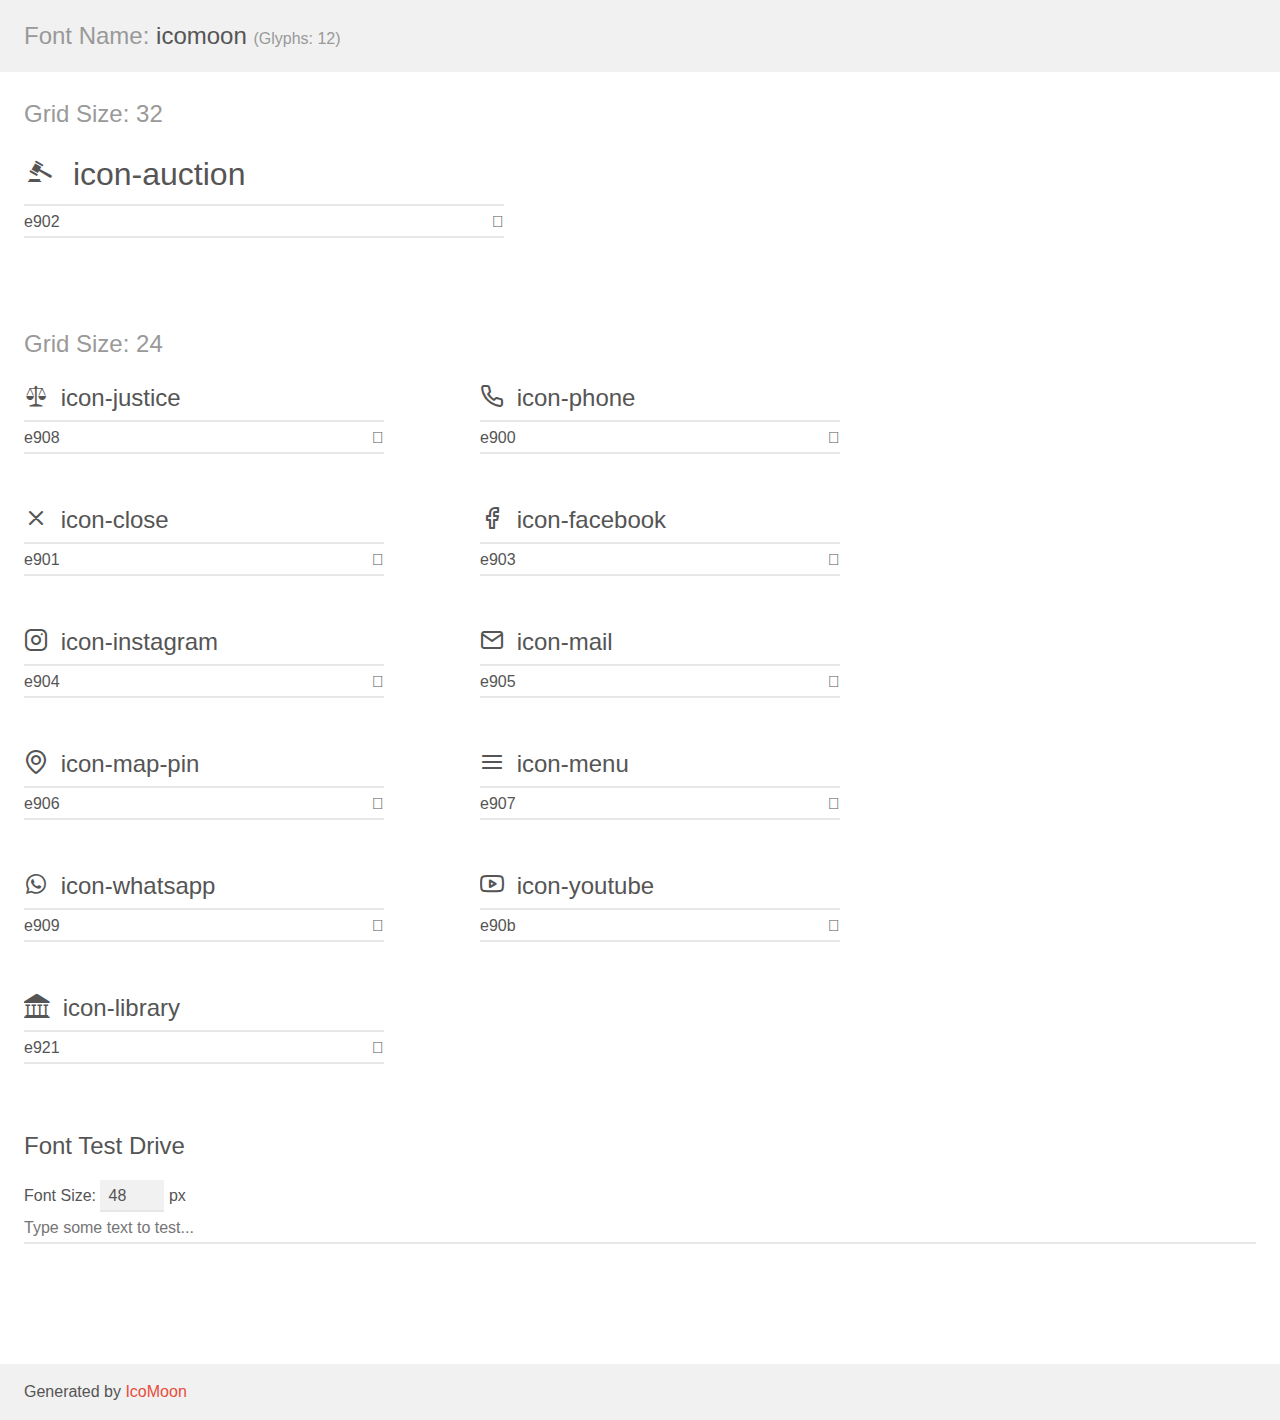
<file: assetes/demo.html>
<!doctype html>
<html>
<head>
    <meta charset="utf-8">
    <title>IcoMoon Demo</title>
    <meta name="description" content="An Icon Font Generated By IcoMoon.io">
    <meta name="viewport" content="width=device-width, initial-scale=1">
    <link rel="stylesheet" href="demo-files/demo.css">
    <link rel="stylesheet" href="style.css"></head>
<body>
    <div class="bgc1 clearfix">
        <h1 class="mhmm mvm"><span class="fgc1">Font Name:</span> icomoon <small class="fgc1">(Glyphs:&nbsp;12)</small></h1>
    </div>
    <div class="clearfix mhl ptl">
        <h1 class="mvm mtn fgc1">Grid Size: 32</h1>
        <div class="glyph fs1">
            <div class="clearfix bshadow0 pbs">
                <span class="icon-auction"></span>
                <span class="mls"> icon-auction</span>
            </div>
            <fieldset class="fs0 size1of1 clearfix hidden-false">
                <input type="text" readonly value="e902" class="unit size1of2" />
                <input type="text" maxlength="1" readonly value="&#xe902;" class="unitRight size1of2 talign-right" />
            </fieldset>
            <div class="fs0 bshadow0 clearfix hidden-true">
                <span class="unit pvs fgc1">liga: </span>
                <input type="text" readonly value="" class="liga unitRight" />
            </div>
        </div>
    </div>
    <div class="clearfix mhl ptl">
        <h1 class="mvm mtn fgc1">Grid Size: 24</h1>
        <div class="glyph fs2">
            <div class="clearfix bshadow0 pbs">
                <span class="icon-justice"></span>
                <span class="mls"> icon-justice</span>
            </div>
            <fieldset class="fs0 size1of1 clearfix hidden-false">
                <input type="text" readonly value="e908" class="unit size1of2" />
                <input type="text" maxlength="1" readonly value="&#xe908;" class="unitRight size1of2 talign-right" />
            </fieldset>
            <div class="fs0 bshadow0 clearfix hidden-true">
                <span class="unit pvs fgc1">liga: </span>
                <input type="text" readonly value="" class="liga unitRight" />
            </div>
        </div>
        <div class="glyph fs2">
            <div class="clearfix bshadow0 pbs">
                <span class="icon-phone"></span>
                <span class="mls"> icon-phone</span>
            </div>
            <fieldset class="fs0 size1of1 clearfix hidden-false">
                <input type="text" readonly value="e900" class="unit size1of2" />
                <input type="text" maxlength="1" readonly value="&#xe900;" class="unitRight size1of2 talign-right" />
            </fieldset>
            <div class="fs0 bshadow0 clearfix hidden-true">
                <span class="unit pvs fgc1">liga: </span>
                <input type="text" readonly value="" class="liga unitRight" />
            </div>
        </div>
        <div class="glyph fs2">
            <div class="clearfix bshadow0 pbs">
                <span class="icon-close"></span>
                <span class="mls"> icon-close</span>
            </div>
            <fieldset class="fs0 size1of1 clearfix hidden-false">
                <input type="text" readonly value="e901" class="unit size1of2" />
                <input type="text" maxlength="1" readonly value="&#xe901;" class="unitRight size1of2 talign-right" />
            </fieldset>
            <div class="fs0 bshadow0 clearfix hidden-true">
                <span class="unit pvs fgc1">liga: </span>
                <input type="text" readonly value="" class="liga unitRight" />
            </div>
        </div>
        <div class="glyph fs2">
            <div class="clearfix bshadow0 pbs">
                <span class="icon-facebook"></span>
                <span class="mls"> icon-facebook</span>
            </div>
            <fieldset class="fs0 size1of1 clearfix hidden-false">
                <input type="text" readonly value="e903" class="unit size1of2" />
                <input type="text" maxlength="1" readonly value="&#xe903;" class="unitRight size1of2 talign-right" />
            </fieldset>
            <div class="fs0 bshadow0 clearfix hidden-true">
                <span class="unit pvs fgc1">liga: </span>
                <input type="text" readonly value="" class="liga unitRight" />
            </div>
        </div>
        <div class="glyph fs2">
            <div class="clearfix bshadow0 pbs">
                <span class="icon-instagram"></span>
                <span class="mls"> icon-instagram</span>
            </div>
            <fieldset class="fs0 size1of1 clearfix hidden-false">
                <input type="text" readonly value="e904" class="unit size1of2" />
                <input type="text" maxlength="1" readonly value="&#xe904;" class="unitRight size1of2 talign-right" />
            </fieldset>
            <div class="fs0 bshadow0 clearfix hidden-true">
                <span class="unit pvs fgc1">liga: </span>
                <input type="text" readonly value="" class="liga unitRight" />
            </div>
        </div>
        <div class="glyph fs2">
            <div class="clearfix bshadow0 pbs">
                <span class="icon-mail"></span>
                <span class="mls"> icon-mail</span>
            </div>
            <fieldset class="fs0 size1of1 clearfix hidden-false">
                <input type="text" readonly value="e905" class="unit size1of2" />
                <input type="text" maxlength="1" readonly value="&#xe905;" class="unitRight size1of2 talign-right" />
            </fieldset>
            <div class="fs0 bshadow0 clearfix hidden-true">
                <span class="unit pvs fgc1">liga: </span>
                <input type="text" readonly value="" class="liga unitRight" />
            </div>
        </div>
        <div class="glyph fs2">
            <div class="clearfix bshadow0 pbs">
                <span class="icon-map-pin"></span>
                <span class="mls"> icon-map-pin</span>
            </div>
            <fieldset class="fs0 size1of1 clearfix hidden-false">
                <input type="text" readonly value="e906" class="unit size1of2" />
                <input type="text" maxlength="1" readonly value="&#xe906;" class="unitRight size1of2 talign-right" />
            </fieldset>
            <div class="fs0 bshadow0 clearfix hidden-true">
                <span class="unit pvs fgc1">liga: </span>
                <input type="text" readonly value="" class="liga unitRight" />
            </div>
        </div>
        <div class="glyph fs2">
            <div class="clearfix bshadow0 pbs">
                <span class="icon-menu"></span>
                <span class="mls"> icon-menu</span>
            </div>
            <fieldset class="fs0 size1of1 clearfix hidden-false">
                <input type="text" readonly value="e907" class="unit size1of2" />
                <input type="text" maxlength="1" readonly value="&#xe907;" class="unitRight size1of2 talign-right" />
            </fieldset>
            <div class="fs0 bshadow0 clearfix hidden-true">
                <span class="unit pvs fgc1">liga: </span>
                <input type="text" readonly value="" class="liga unitRight" />
            </div>
        </div>
        <div class="glyph fs2">
            <div class="clearfix bshadow0 pbs">
                <span class="icon-whatsapp"></span>
                <span class="mls"> icon-whatsapp</span>
            </div>
            <fieldset class="fs0 size1of1 clearfix hidden-false">
                <input type="text" readonly value="e909" class="unit size1of2" />
                <input type="text" maxlength="1" readonly value="&#xe909;" class="unitRight size1of2 talign-right" />
            </fieldset>
            <div class="fs0 bshadow0 clearfix hidden-true">
                <span class="unit pvs fgc1">liga: </span>
                <input type="text" readonly value="" class="liga unitRight" />
            </div>
        </div>
        <div class="glyph fs2">
            <div class="clearfix bshadow0 pbs">
                <span class="icon-youtube"></span>
                <span class="mls"> icon-youtube</span>
            </div>
            <fieldset class="fs0 size1of1 clearfix hidden-false">
                <input type="text" readonly value="e90b" class="unit size1of2" />
                <input type="text" maxlength="1" readonly value="&#xe90b;" class="unitRight size1of2 talign-right" />
            </fieldset>
            <div class="fs0 bshadow0 clearfix hidden-true">
                <span class="unit pvs fgc1">liga: </span>
                <input type="text" readonly value="" class="liga unitRight" />
            </div>
        </div>
        <div class="glyph fs2">
            <div class="clearfix bshadow0 pbs">
                <span class="icon-library"></span>
                <span class="mls"> icon-library</span>
            </div>
            <fieldset class="fs0 size1of1 clearfix hidden-false">
                <input type="text" readonly value="e921" class="unit size1of2" />
                <input type="text" maxlength="1" readonly value="&#xe921;" class="unitRight size1of2 talign-right" />
            </fieldset>
            <div class="fs0 bshadow0 clearfix hidden-true">
                <span class="unit pvs fgc1">liga: </span>
                <input type="text" readonly value="library2, bank" class="liga unitRight" />
            </div>
        </div>
    </div>

    <!--[if gt IE 8]><!-->
    <div class="mhl clearfix mbl">
        <h1>Font Test Drive</h1>
        <label>
            Font Size: <input id="fontSize" type="number" class="textbox0 mbm"
            min="8" value="48" />
            px
        </label>
        <input id="testText" type="text" class="phl size1of1 mvl"
        placeholder="Type some text to test..." value=""/>
        <div id="testDrive" class="icon-" style="font-family: icomoon">&nbsp;
        </div>
    </div>
    <!--<![endif]-->
    <div class="bgc1 clearfix">
        <p class="mhl">Generated by <a href="https://icomoon.io/app">IcoMoon</a></p>
    </div>

    <script src="demo-files/demo.js"></script>
</body>
</html>
</file>
<file: assetes/demo-files/demo.css>
body {
  padding: 0;
  margin: 0;
  font-family: sans-serif;
  font-size: 1em;
  line-height: 1.5;
  color: #555;
  background: #fff;
}
h1 {
  font-size: 1.5em;
  font-weight: normal;
}
small {
  font-size: .66666667em;
}
a {
  color: #e74c3c;
  text-decoration: none;
}
a:hover, a:focus {
  box-shadow: 0 1px #e74c3c;
}
.bshadow0, input {
  box-shadow: inset 0 -2px #e7e7e7;
}
input:hover {
  box-shadow: inset 0 -2px #ccc;
}
input, fieldset {
  font-family: sans-serif;
  font-size: 1em;
  margin: 0;
  padding: 0;
  border: 0;
}
input {
  color: inherit;
  line-height: 1.5;
  height: 1.5em;
  padding: .25em 0;
}
input:focus {
  outline: none;
  box-shadow: inset 0 -2px #449fdb;
}
.glyph {
  font-size: 16px;
  width: 15em;
  padding-bottom: 1em;
  margin-right: 4em;
  margin-bottom: 1em;
  float: left;
  overflow: hidden;
}
.liga {
  width: 80%;
  width: calc(100% - 2.5em);
}
.talign-right {
  text-align: right;
}
.talign-center {
  text-align: center;
}
.bgc1 {
  background: #f1f1f1;
}
.fgc1 {
  color: #999;
}
.fgc0 {
  color: #000;
}
p {
  margin-top: 1em;
  margin-bottom: 1em;
}
.mvm {
  margin-top: .75em;
  margin-bottom: .75em;
}
.mtn {
  margin-top: 0;
}
.mtl, .mal {
  margin-top: 1.5em;
}
.mbl, .mal {
  margin-bottom: 1.5em;
}
.mal, .mhl {
  margin-left: 1.5em;
  margin-right: 1.5em;
}
.mhmm {
  margin-left: 1em;
  margin-right: 1em;
}
.mls {
  margin-left: .25em;
}
.ptl {
  padding-top: 1.5em;
}
.pbs, .pvs {
  padding-bottom: .25em;
}
.pvs, .pts {
  padding-top: .25em;
}
.unit {
  float: left;
}
.unitRight {
  float: right;
}
.size1of2 {
  width: 50%;
}
.size1of1 {
  width: 100%;
}
.clearfix:before, .clearfix:after {
  content: " ";
  display: table;
}
.clearfix:after {
  clear: both;
}
.hidden-true {
  display: none;
}
.textbox0 {
  width: 3em;
  background: #f1f1f1;
  padding: .25em .5em;
  line-height: 1.5;
  height: 1.5em;
}
#testDrive {
  display: block;
  padding-top: 24px;
  line-height: 1.5;
}
.fs0 {
  font-size: 16px;
}
.fs1 {
  font-size: 32px;
}
.fs2 {
  font-size: 24px;
}
</file>
<file: assetes/style.css>
@font-face {
  font-family: 'icomoon';
  src:  url('fonts/icomoon.eot?mtez97');
  src:  url('fonts/icomoon.eot?mtez97#iefix') format('embedded-opentype'),
    url('fonts/icomoon.ttf?mtez97') format('truetype'),
    url('fonts/icomoon.woff?mtez97') format('woff'),
    url('fonts/icomoon.svg?mtez97#icomoon') format('svg');
  font-weight: normal;
  font-style: normal;
  font-display: block;
}

[class^="icon-"], [class*=" icon-"] {
  /* use !important to prevent issues with browser extensions that change fonts */
  font-family: 'icomoon' !important;
  speak: never;
  font-style: normal;
  font-weight: normal;
  font-variant: normal;
  text-transform: none;
  line-height: 1;

  /* Better Font Rendering =========== */
  -webkit-font-smoothing: antialiased;
  -moz-osx-font-smoothing: grayscale;
}

.icon-auction:before {
  content: "\e902";
}
.icon-justice:before {
  content: "\e908";
}
.icon-phone:before {
  content: "\e900";
}
.icon-close:before {
  content: "\e901";
}
.icon-facebook:before {
  content: "\e903";
}
.icon-instagram:before {
  content: "\e904";
}
.icon-mail:before {
  content: "\e905";
}
.icon-map-pin:before {
  content: "\e906";
}
.icon-menu:before {
  content: "\e907";
}
.icon-whatsapp:before {
  content: "\e909";
}
.icon-youtube:before {
  content: "\e90b";
}
.icon-library:before {
  content: "\e921";
}
</file>
